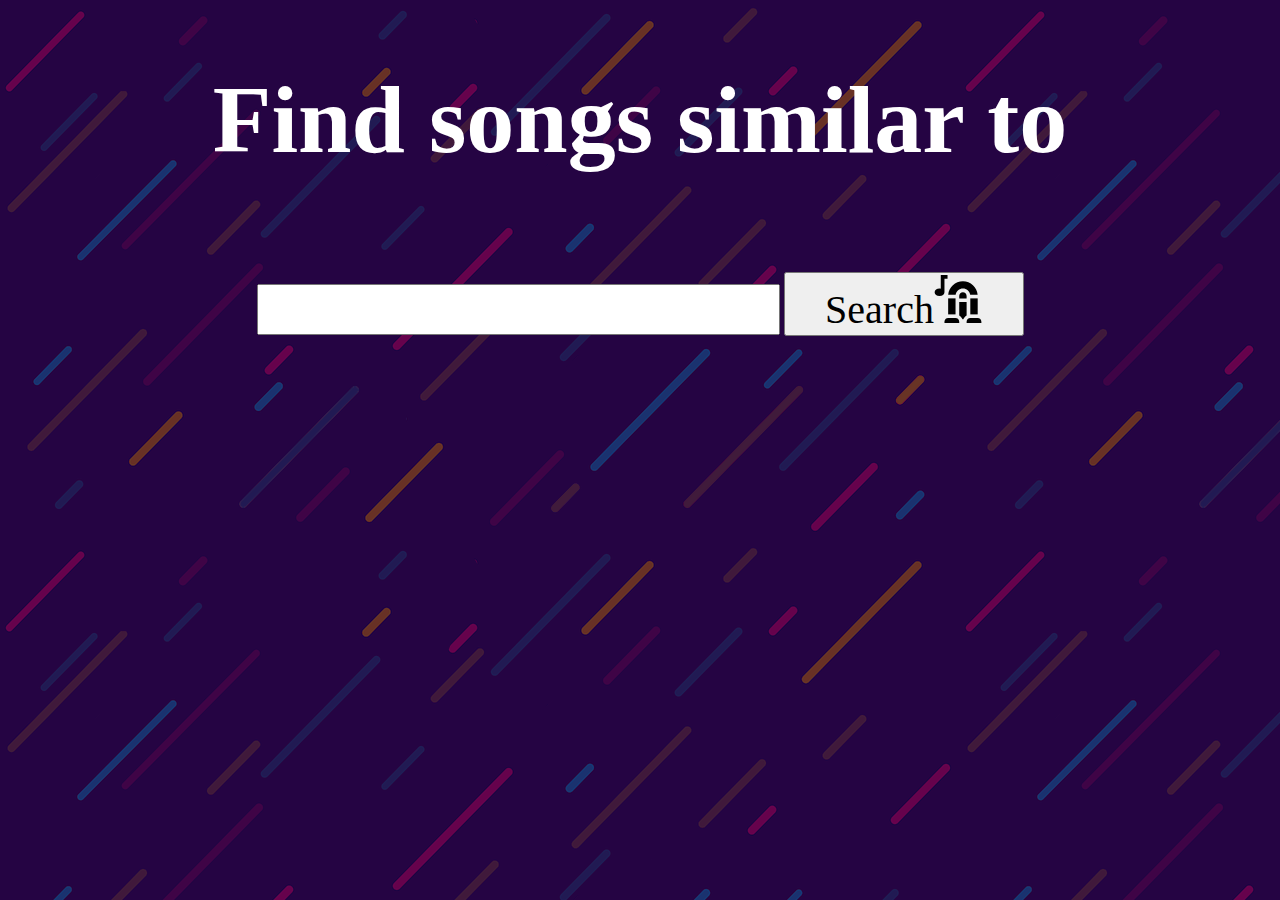
<file: static/index.html>
<!DOCTYPE html>

<html>
<head>
	<title>Songs Like This</title>
	<link rel="stylesheet" href="/static/style.css"/>
	<link href="https://fonts.googleapis.com/css?family=Open+Sans|Permanent+Marker" rel="stylesheet">
	<link rel="shortcut icon" href="/static/g4016.ico" type="image/x-icon">
</head>

<body>
	<h1 class="main-header"> Find songs similar to</h1>
<div class='container'>
	<form action="/search" method="post"> <!-- There's another attribute indicating where you're posting to -->
		<input type="text" name="query"/>
		<button type="submit"><span>Search</span><img src="/static/jukebox.svg"/></button>
	</form>
</div>


</body>


</html>
</file>
<file: static/style.css>
body {
	font-family: 'Open Sans', sans-serif;
	background: rgba(0, 0, 0, 0) url("https://www.toptal.com/designers/subtlepatterns/patterns/ep_naturalblack.png") repeat scroll 0% 0%;
	background: rgba(0,0,0,0) url("bg4.png") repeat scroll 0% 0%;
}

/* Search container */
.main-header {
	font-family: 'Permanent Marker', cursive;
	font-size: 6rem;
	text-align: center;
	color: white;
}
.container {
	width: 75vw;
	padding: 2rem;
	margin-left: auto;
	margin-right: auto;
	display: flex;
	justify-content: center;
	/*background-color: rgba(255,255,255,0.6);*/
	border-radius: 0.2rem 0.2rem 0.2rem 0.2rem;
	text-align: center;
}
.container input[type=text] {
	max-width: 75vw;
	font-size: 2.5rem;
}
.container button {
	min-width: 15rem;
	font-size: 2.5rem;
	font-family: 'Permanent Marker';
}
.container img {
	display: inline-block;
	max-width: 3rem;
}
</file>
